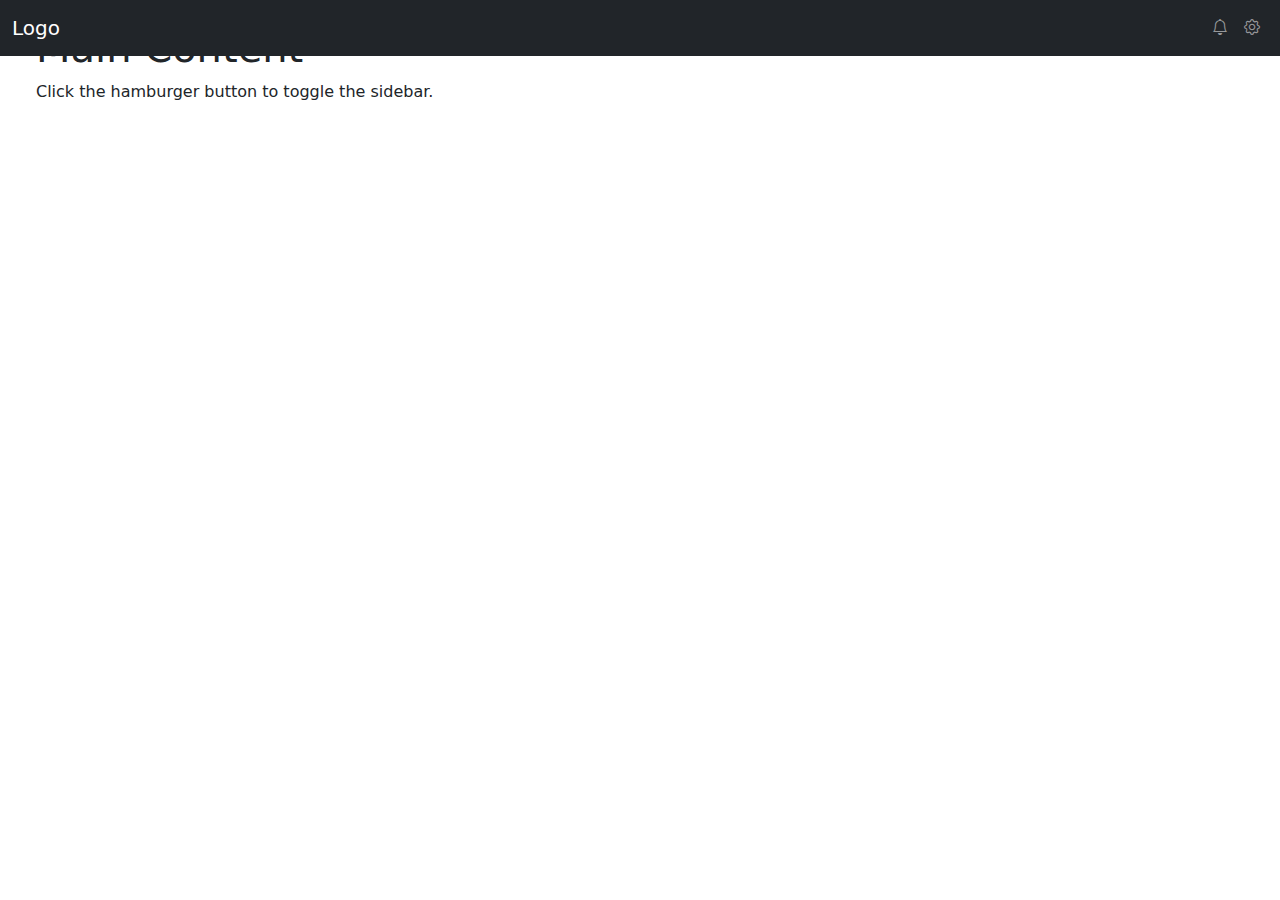
<file: frontend/index.html>
<!DOCTYPE html>
<html lang="en">
<head>
    <meta charset="UTF-8">
    <meta name="viewport" content="width=device-width, initial-scale=1.0">
    <title>Sidebar Example</title>
    
    <!-- Bootstrap CSS -->
    <link href="https://cdn.jsdelivr.net/npm/bootstrap@5.3.0/dist/css/bootstrap.min.css" rel="stylesheet">
    <!-- Bootstrap Icons -->
    <link rel="stylesheet" href="https://cdn.jsdelivr.net/npm/bootstrap-icons@1.10.0/font/bootstrap-icons.css">
    
    <style>
        /* Sidebar Styles */
        .app-sidebar {
            position: fixed;
            top: 0;
            left: 0;
            bottom: 0;
            width: 250px;
            background-color: #343a40;
            color: white;
            transform: translateX(-100%);
            transition: transform 0.3s ease-in-out;
            z-index: 1030;
            padding-top: 56px; /* Navbar height */
        }
        
        .sidebar-open .app-sidebar {
            transform: translateX(0);
        }
        
        /* Overlay for mobile */
        .sidebar-overlay {
            display: none;
            position: fixed;
            top: 0;
            left: 0;
            right: 0;
            bottom: 0;
            background-color: rgba(0, 0, 0, 0.5);
            z-index: 1029;
        }
        
        .sidebar-open .sidebar-overlay {
            display: block;
        }
        
        /* Navbar adjustment when sidebar is open */
        .sidebar-open .navbar {
            padding-left: 250px;
        }
        
        /* Sidebar content */
        .sidebar-menu {
            list-style: none;
            padding: 0;
            margin: 0;
        }
        
        .sidebar-menu .nav-item {
            width: 100%;
        }
        
        .sidebar-menu .nav-link {
            color: rgba(255, 255, 255, 0.8);
            padding: 0.75rem 1rem;
            display: flex;
            align-items: center;
            text-decoration: none;
        }
        
        .sidebar-menu .nav-link:hover {
            color: white;
            background-color: rgba(255, 255, 255, 0.1);
        }
        
        .sidebar-menu .nav-link.active {
            color: white;
            background-color: #007bff;
        }
        
        .sidebar-menu .nav-icon {
            margin-right: 0.5rem;
            font-size: 1.2rem;
        }
        
        /* Main content adjustment */
        .main-content {
            margin-left: 0;
            transition: margin-left 0.3s ease-in-out;
        }
        
        .sidebar-open .main-content {
            margin-left: 250px;
        }
        
        @media (max-width: 768px) {
            .sidebar-open .main-content {
                margin-left: 0;
            }
            
            .sidebar-open .navbar {
                padding-left: 0;
            }
        }
    </style>
</head>
<body>
    <!-- Navbar -->
    <nav class="navbar navbar-expand-lg navbar-dark bg-dark fixed-top">
        <div class="container-fluid">
            <!-- Hamburger button -->
            <button class="navbar-toggler" type="button" id="sidebarToggle">
                <i class="bi bi-list"></i>
            </button>
            
            <a class="navbar-brand" href="#">Logo</a>
            
            <!-- Other navbar items -->
            <div class="navbar-nav ms-auto">
                <a class="nav-link" href="#"><i class="bi bi-bell"></i></a>
                <a class="nav-link" href="#"><i class="bi bi-gear"></i></a>
            </div>
        </div>
    </nav>
    
    <!-- Sidebar -->
    <aside class="app-sidebar" id="sidebar">
        <div class="sidebar-wrapper p-3">
            <ul class="sidebar-menu">
                <li class="nav-item">
                    <a href="#" class="nav-link active">
                        <i class="bi bi-speedometer2 nav-icon"></i>
                        Dashboard
                    </a>
                </li>
                <li class="nav-item">
                    <a href="#" class="nav-link">
                        <i class="bi bi-person nav-icon"></i>
                        Users
                    </a>
                </li>
                <li class="nav-item">
                    <a href="#" class="nav-link">
                        <i class="bi bi-table nav-icon"></i>
                        Tables
                    </a>
                </li>
                <li class="nav-item">
                    <a href="#" class="nav-link">
                        <i class="bi bi-chart-bar nav-icon"></i>
                        Charts
                    </a>
                </li>
                <li class="nav-item">
                    <a href="#" class="nav-link">
                        <i class="bi bi-gear nav-icon"></i>
                        Settings
                    </a>
                </li>
            </ul>
        </div>
    </aside>
    
    <!-- Overlay for mobile -->
    <div class="sidebar-overlay" id="sidebarOverlay"></div>
    
    <!-- Main Content -->
    <main class="main-content p-4" style="padding-top: 70px;">
        <div class="container-fluid">
            <h1>Main Content</h1>
            <p>Click the hamburger button to toggle the sidebar.</p>
        </div>
    </main>
    
    <!-- JavaScript -->
    <script>
        document.addEventListener('DOMContentLoaded', function() {
            const sidebarToggle = document.getElementById('sidebarToggle');
            const sidebar = document.getElementById('sidebar');
            const sidebarOverlay = document.getElementById('sidebarOverlay');
            const body = document.body;
            
            sidebarToggle.addEventListener('click', function() {
                body.classList.toggle('sidebar-open');
            });
            
            sidebarOverlay.addEventListener('click', function() {
                body.classList.remove('sidebar-open');
            });
            
            // Close sidebar when clicking on a link (optional)
            document.querySelectorAll('.sidebar-menu .nav-link').forEach(link => {
                link.addEventListener('click', function() {
                    if (window.innerWidth < 768) {
                        body.classList.remove('sidebar-open');
                    }
                });
            });
        });
    </script>
</body>
</html>
</file>
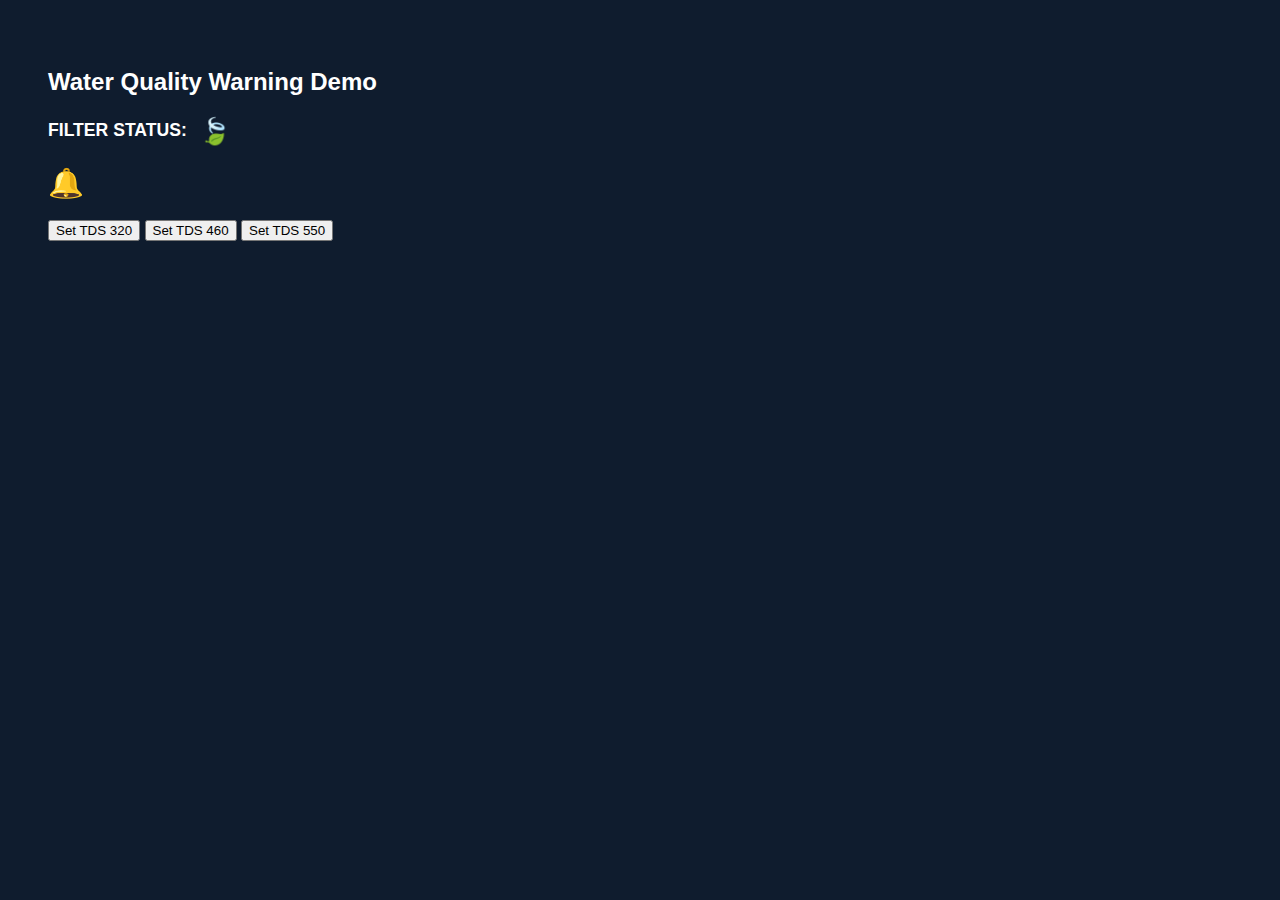
<file: frontend/branches/index.html>
<!DOCTYPE html>
<html lang="en">
<head>
<meta charset="UTF-8">
<title>Warning Notification Demo</title>
<meta name="viewport" content="width=device-width, initial-scale=1.0">

<style>
/* =========================
   BASIC LAYOUT
========================= */
body {
    font-family: Arial, sans-serif;
    background: #0f1c2e;
    color: #fff;
    padding: 40px;
}

/* =========================
   WARNING STATUS
========================= */
.status-item {
    display: flex;
    align-items: center;
    gap: 12px;
    font-size: 1.1rem;
    margin-bottom: 20px;
}

.status-label {
    font-weight: bold;
}

/* =========================
   FILTER ICON STATES
========================= */
.filter-icon {
    font-size: 1.6rem;
}

.filter-optimal {
    color: #28a745;
}

.filter-moderate {
    color: #ffc107;
}

.filter-warning {
    color: #dc3545;
    animation: pulse 1.2s infinite;
}

/* Pulse animation */
@keyframes pulse {
    0%   { transform: scale(1);   opacity: 1; }
    50%  { transform: scale(1.2); opacity: 0.6; }
    100% { transform: scale(1);   opacity: 1; }
}

/* =========================
   NOTIFICATION BELL
========================= */
.bell-container {
    position: relative;
    display: inline-block;
    cursor: pointer;
    font-size: 1.8rem;
}

.notification-dropdown {
    position: absolute;
    right: 0;
    top: 40px;
    width: 280px;
    background: #18263f;
    border-radius: 10px;
    padding: 10px;
    display: none;
    box-shadow: 0 10px 25px rgba(0,0,0,0.4);
}

.notification-dropdown.active {
    display: block;
}

.notification-item {
    background: #23345a;
    padding: 10px;
    border-radius: 8px;
    margin-bottom: 8px;
    font-size: 0.9rem;
}

.notification-item strong {
    color: #ff6b6b;
}
</style>
</head>

<body>

<h2>Water Quality Warning Demo</h2>

<!-- WARNING STATUS -->
<div class="status-item">
    <span class="status-label">FILTER STATUS:</span>
    <span id="filterStatusIcon" class="filter-icon"></span>
</div>

<!-- NOTIFICATION BELL -->
<div class="bell-container" id="bell">
    🔔
    <div class="notification-dropdown" id="notificationDropdown">
        <div id="notificationList"></div>
    </div>
</div>

<!-- TEST BUTTONS -->
<div style="margin-top:20px;">
    <button onclick="updateFilterStatus(320)">Set TDS 320</button>
    <button onclick="updateFilterStatus(460)">Set TDS 460</button>
    <button onclick="updateFilterStatus(550)">Set TDS 550</button>
</div>

<script>
document.addEventListener("DOMContentLoaded", () => {

    // Initial example value
    updateFilterStatus(320);

});

/* =========================
   FILTER STATUS LOGIC
========================= */
function updateFilterStatus(tdsValue) {
    const icon = document.getElementById("filterStatusIcon");

    icon.className = "filter-icon";

    if (tdsValue <= 400) {
        icon.innerHTML = "🍃";
        icon.classList.add("filter-optimal");

    } else if (tdsValue <= 500) {
        icon.innerHTML = "⚠️";
        icon.classList.add("filter-moderate");

    } else {
        icon.innerHTML = "🚨";
        icon.classList.add("filter-warning");

        addNotification(
            "High TDS Warning",
            `TDS level is ${tdsValue} ppm. Filter may be clogged or needs replacement.`
        );
    }
}

/* =========================
   NOTIFICATIONS
========================= */
function addNotification(title, message) {
    const list = document.getElementById("notificationList");

    const item = document.createElement("div");
    item.className = "notification-item";

    item.innerHTML = `
        <strong>${title}</strong>
        <p>${message}</p>
    `;

    list.prepend(item);
}

/* =========================
   BELL TOGGLE
========================= */
document.getElementById("bell").addEventListener("click", () => {
    document.getElementById("notificationDropdown")
        .classList.toggle("active");
});
</script>

</body>
</html>
</file>
